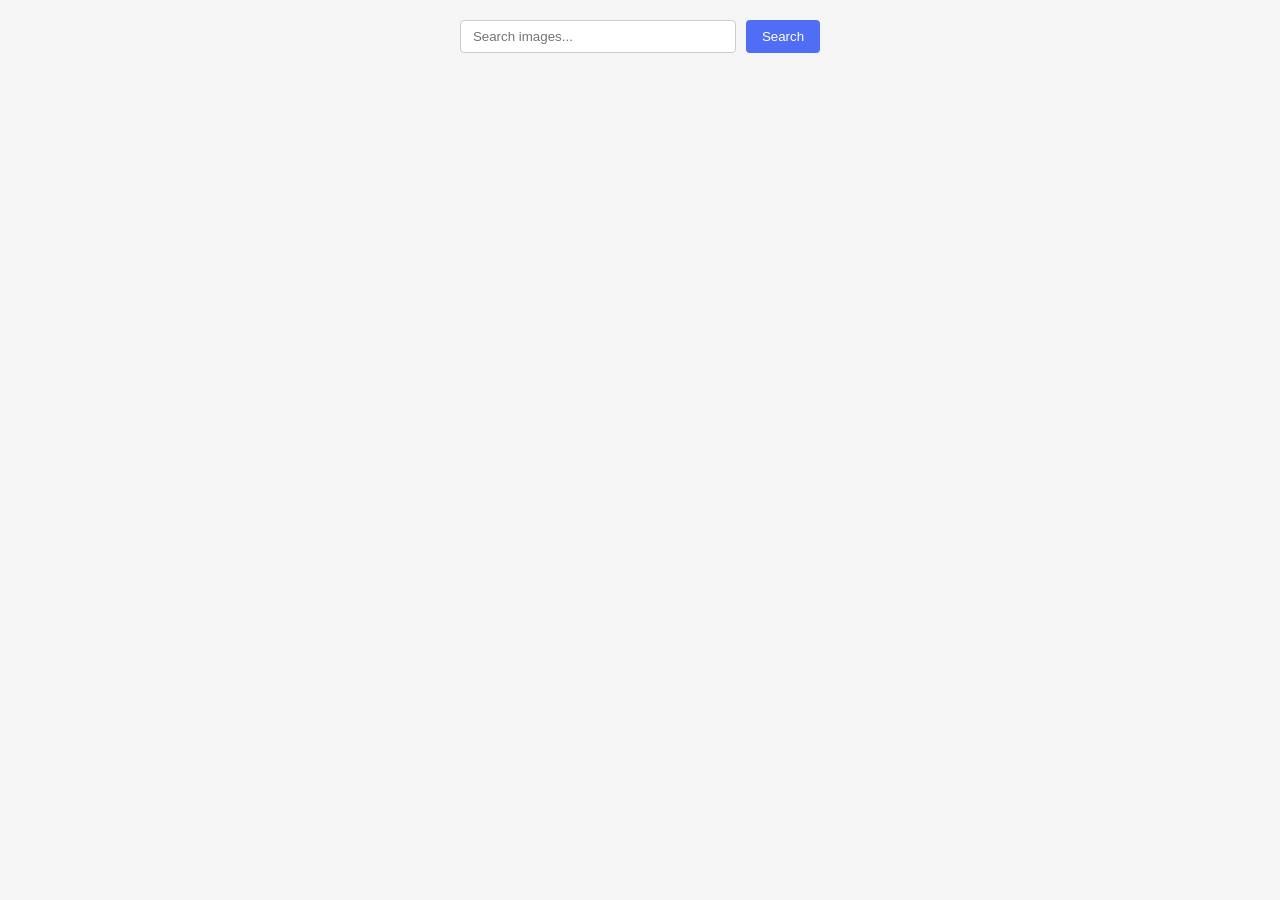
<file: src/index.html>
<!DOCTYPE html>
<html lang="en">

<head>
  <meta charset="UTF-8" />
  <link rel="icon" type="image/svg+xml" href="/favicon.svg" />
  <meta name="viewport" content="width=device-width, initial-scale=1.0" />
  <title>Vanilla App Template</title>
  <link rel="stylesheet" href="./css/styles.css" />
</head>

<body>

  <form class="form">
    <label>
      <input class="form-input" type="text" name="search-text" placeholder="Search images..." required>
    </label>
    <button class="form-button" type="submit">Search</button>
  </form>

  <ul class="gallery"></ul>

  <div class="loader hidden"></div>

  <script type="module" src="./main.js"></script>
</body>

</html>
</file>
<file: src/css/styles.css>
/**
  |============================
  | include css partials with
  | default @import url()
  |============================
*/
/* Common styles */
@import url('./reset.css');
@import url('./base.css');
@import url('./gallery.css');
</file>
